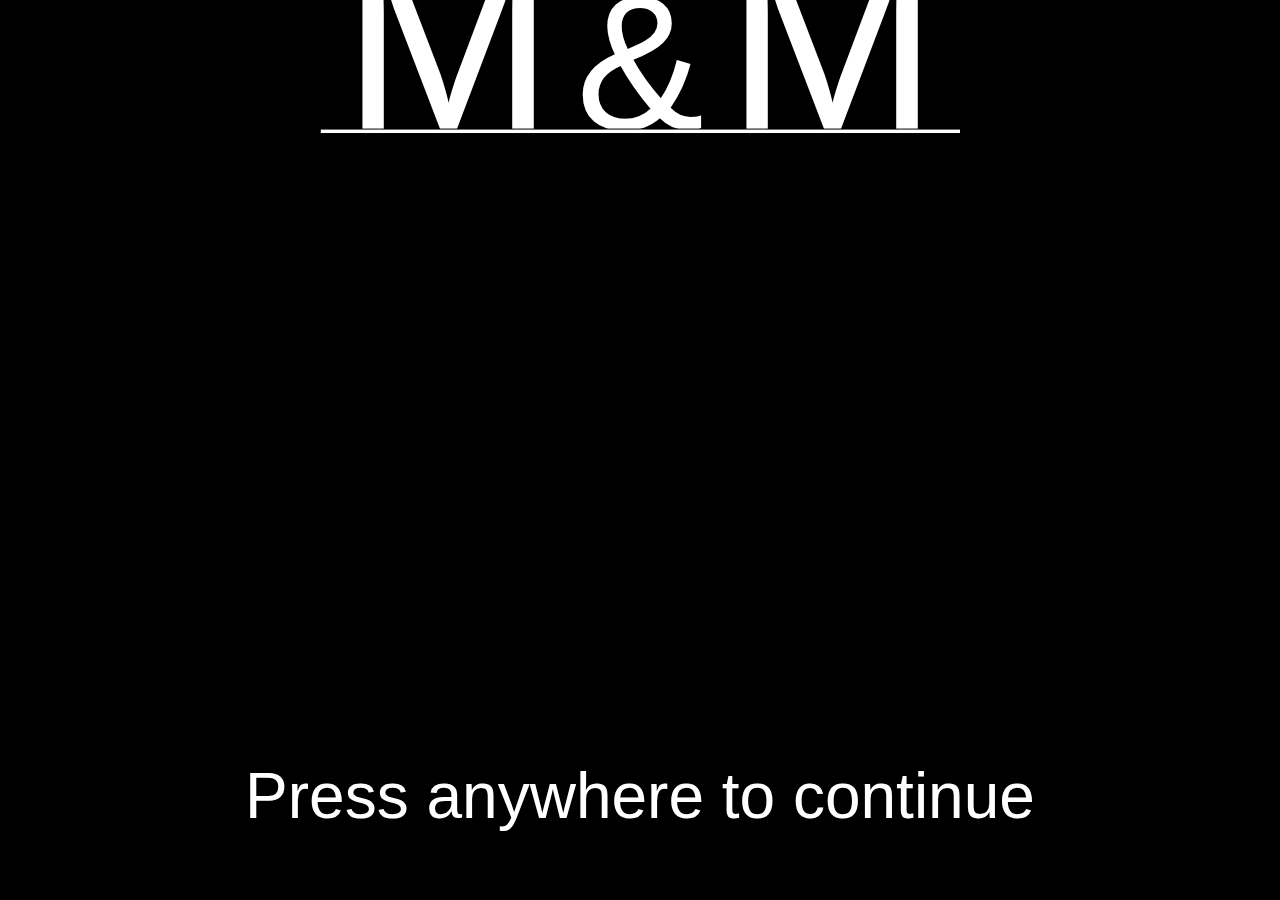
<file: Tröllmagnusappspel/lmao-app-master/Tröllmagnusappspel/index.html>
<!DOCTYPE html>
<html>
  <head>
    <meta charset="UTF-8">
    <title>MandM</title>
    <script src="libraries/p5.js" type="text/javascript"></script>

    <script src="libraries/p5.dom.js" type="text/javascript"></script>
    <script src="libraries/p5.sound.js" type="text/javascript"></script>

     <script src="main.js" type="text/javascript"></script>
     <script src="splashScreen.js" type="text/javascript"></script>
     <script src="square.js" type="text/javascript"></script>
     <script src="menu.js" type="text/javascript"></script>
     <script src="gamemode2.0.js" type="text/javascript"></script>
     <script src="loseScreen.js" type="text/javascript"></script>
     <script src="button.js" type="text/javascript"></script>
     <script src="winScreen.js" type="text/javascript"></script>


     <meta name="viewport" content="width=device-width, initial-scale=1, maximum-scale=1, user-scalable=no">

    <style> body {padding: 0; margin: 0;} canvas {vertical-align: top;} </style>
  </head>
  <body>
  </body>
</html>
</file>
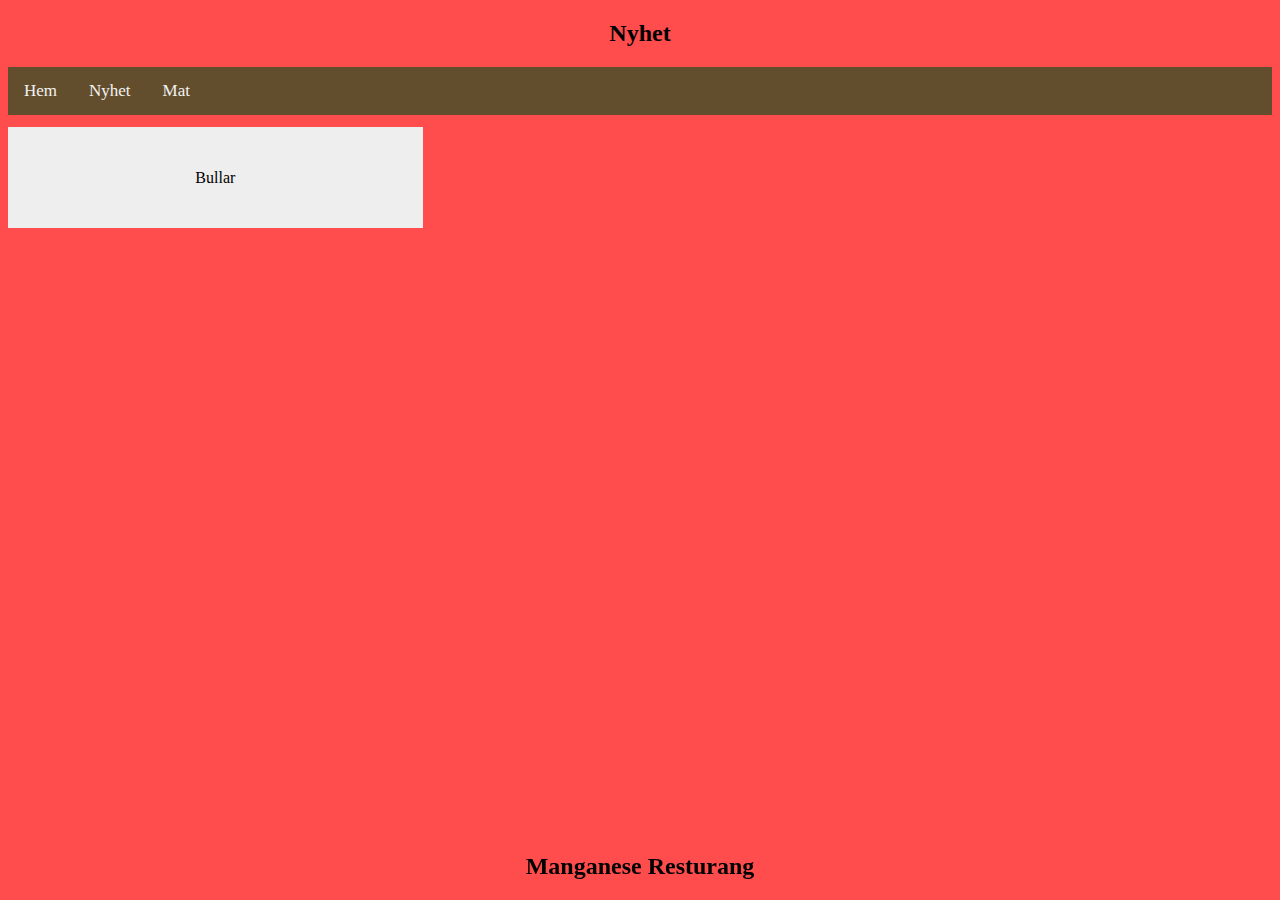
<file: nyhet.html>
<!DOCTYPE html>
<html lang="sv">
  <head>
     <script src="scriptsjs.js"></script>
    <title>Manganese</title>
    <h2>Nyhet</h2>
      <link rel="stylesheet" type="text/css" href="style.css">
    <meta charset="utf-8">
  </head>
<header>
  <div class="topnav" id="myTopnav">
    <a href="index.html">Hem</a>
    <a href="nyhet.html">Nyhet</a>
    <a href="mat.html">Mat</a>
    <a href="javascript:void(0);" class="icon" onclick="myFunction()">&#9776;</a>
  </div>
</header>
<body>
<div class="wrapper">
  <div>Bullar</div>
        </div>
<footer>
  <h2> Manganese Resturang </h2>
</footer>
</body>
</html>
</file>
<file: style.css>
li a {
    display: block;
    width: 60px;
}
h2{
  text-align: center;
}
body{
  background: #ff4c4c;
}
footer{
  background-color: ##ff7a97;
  color: black;
  position: fixed;
  right: 0;
  bottom: 0;
  left: 0;
  text-align: center;
}
.wrapper{
  display: grid;
  grid-template-columns: repeat(3, 1fr);
  padding-top: 1%;
  grid-gap: 10px;
}
.wrapper div{
  background: #eee;
  padding: 10%;
  text-align: center;
}
wrapper div:nth-child(odd){
  background: #ddd;
}

/* When the screen is less than 600 pixels wide, hide all links, except for the first one ("Home"). Show the link that contains should open and close the topnav (.icon) */
@media screen and (max-width: 800px) {
 .topnav a:not(:first-child) {display: none;}
 .topnav a.icon {
   float: right;
   display: block;
 }
}
/* The "responsive" class is added to the topnav with JavaScript when the user clicks on the icon. This class makes the topnav look good on small screens (display the links vertically instead of horizontally) */
@media screen and (max-width: 800px) {
 .topnav.responsive {position: relative;}
 .topnav.responsive a.icon {
   position: absolute;
   display: inline-block;
   right: 0;
   top: 0;
 }

 .wrapper{
   display: grid;
   grid-template-columns: 1fr;
   grid-row: repeat(6, 1fr);
   margin: 2% 10%;
   padding-top: 1%;
   grid-gap: 10px;


 }
 .topnav.responsive a {
   float: none;
   display: block;
   text-align: left;
 }
}
/* Add a black background color to the top navigation */
.topnav {
   background-color: #624e2c;
   overflow: hidden;
}

/* Style the links inside the navigation bar */
.topnav a {
   float: left;
   display: block;
   color: #f2f2f2;
   text-align: center;
   padding: 14px 16px;
   text-decoration: none;
   font-size: 17px;
}

/* Change the color of links on hover */
.topnav a:hover {
   background-color: #ddd;
   color: black;
}

/* Hide the link that should open and close the topnav on small screens */
.topnav .icon {
   display: none;
}
</file>
